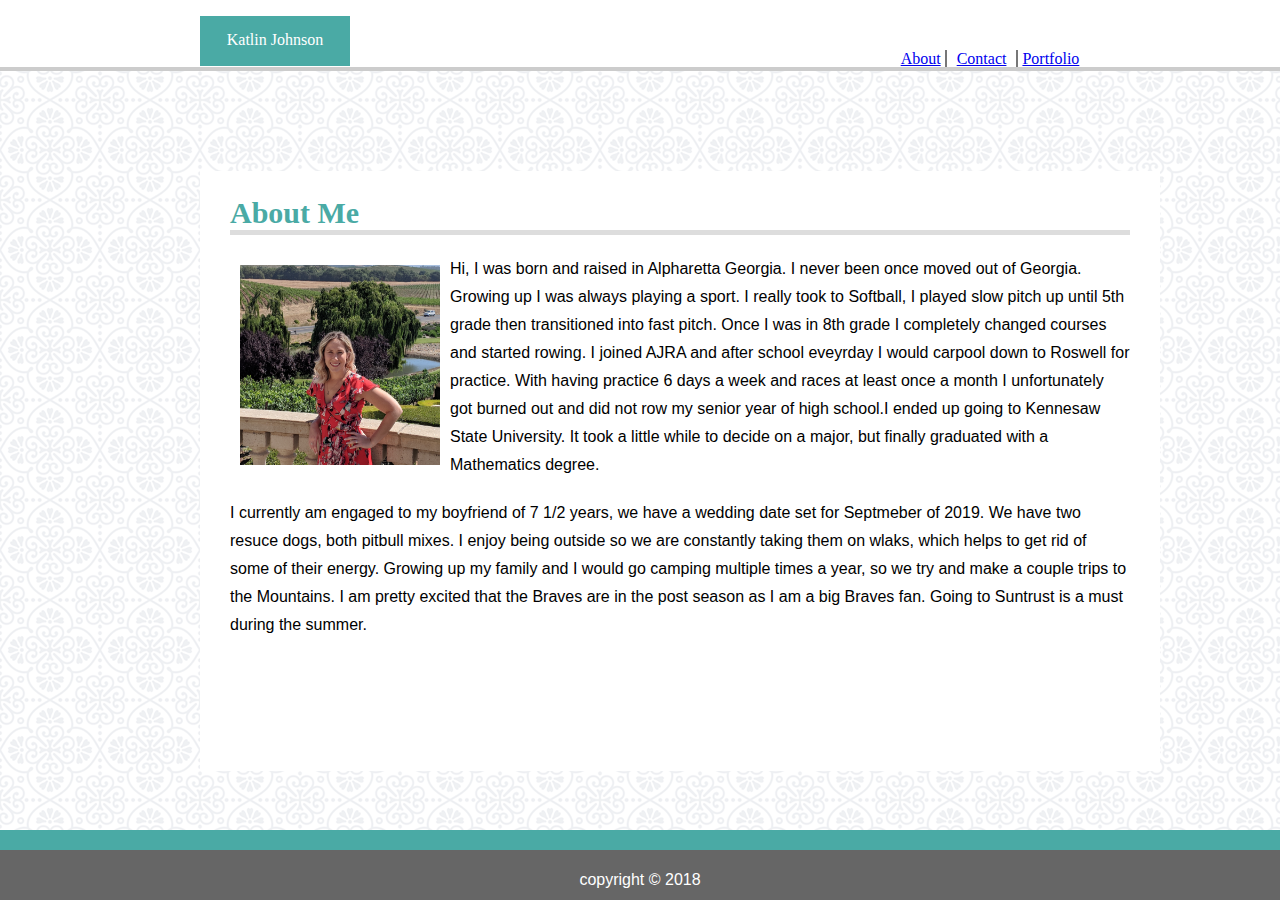
<file: index.html>
<!DOCTYPE html>
<html lang="en">
<head>
    <meta charset="UTF-8">
    <meta name="viewport" content="width=device-width, initial-scale=1.0">
    <meta http-equiv="X-UA-Compatible" content="ie=edge">
    <title>Document</title>
    <link rel="stylesheet" type="text/css" href="./assets/css/style.css">
</head>
<body>

  <header>
    <div>
        <!-- name -->
        <div id="name">
            Katlin Johnson
        </div>
        
        <div class="links">
            <a href="index.html">About</a>
            <a href="contact.html">Contact</a>
            <a href="portfolio.html">Portfolio</a>
        </div>
        
     
    </div>

  </header>


  <main>
    <div>
        
        <div class="home">
                <div class="content">
                    <!--Heading o fparagrapgh-->
                    <h1>About Me</h1>
            
                    <!--picture-->
                    <img class="img" src="./assets/images/MVIMG_20180804_110555 (1).jpg" alt="Picture of myself" width="300" height="300">

                    <!--Body Content-->
                    <p class="p1">
                        Hi, I was born and raised in Alpharetta Georgia. I never been once moved out of Georgia. Growing up I was always playing a sport. 
                        I really took to Softball, I played slow pitch up until 5th grade then transitioned into fast pitch. Once I was in 8th grade I completely
                        changed courses and started rowing. I joined AJRA and after school eveyrday I would carpool down to Roswell for practice. With having
                        practice 6 days a week and races at least once a month I unfortunately got burned out and did not row my senior year of high school.I 
                        ended up going to Kennesaw State University. It took a little while to decide on a major, but finally graduated with a Mathematics degree.</p>
    
                    <p class="wrapper">
                        I currently am engaged to my boyfriend of 7 1/2 years, we have a wedding date set for Septmeber of 2019. We have two resuce dogs, both 
                        pitbull mixes. I enjoy being outside so we are constantly taking them on wlaks, which helps to get rid of some of their energy. Growing up 
                        my family and I would go camping multiple times a year, so we try and make a couple trips to the Mountains. I am pretty excited that the 
                        Braves are in the post season as I am a big Braves fan. Going to Suntrust is a must during the summer.</p>
        
                </div>

        </div>
    </div>
  </main>


  <footer>
    <div>
        <!-- Grayfooter of page -->
        <div class="footer">
            <p>  copyright &copy; 2018</p>
        </div> 
        
    </div>
  </footer>


</body>
</html>
</file>
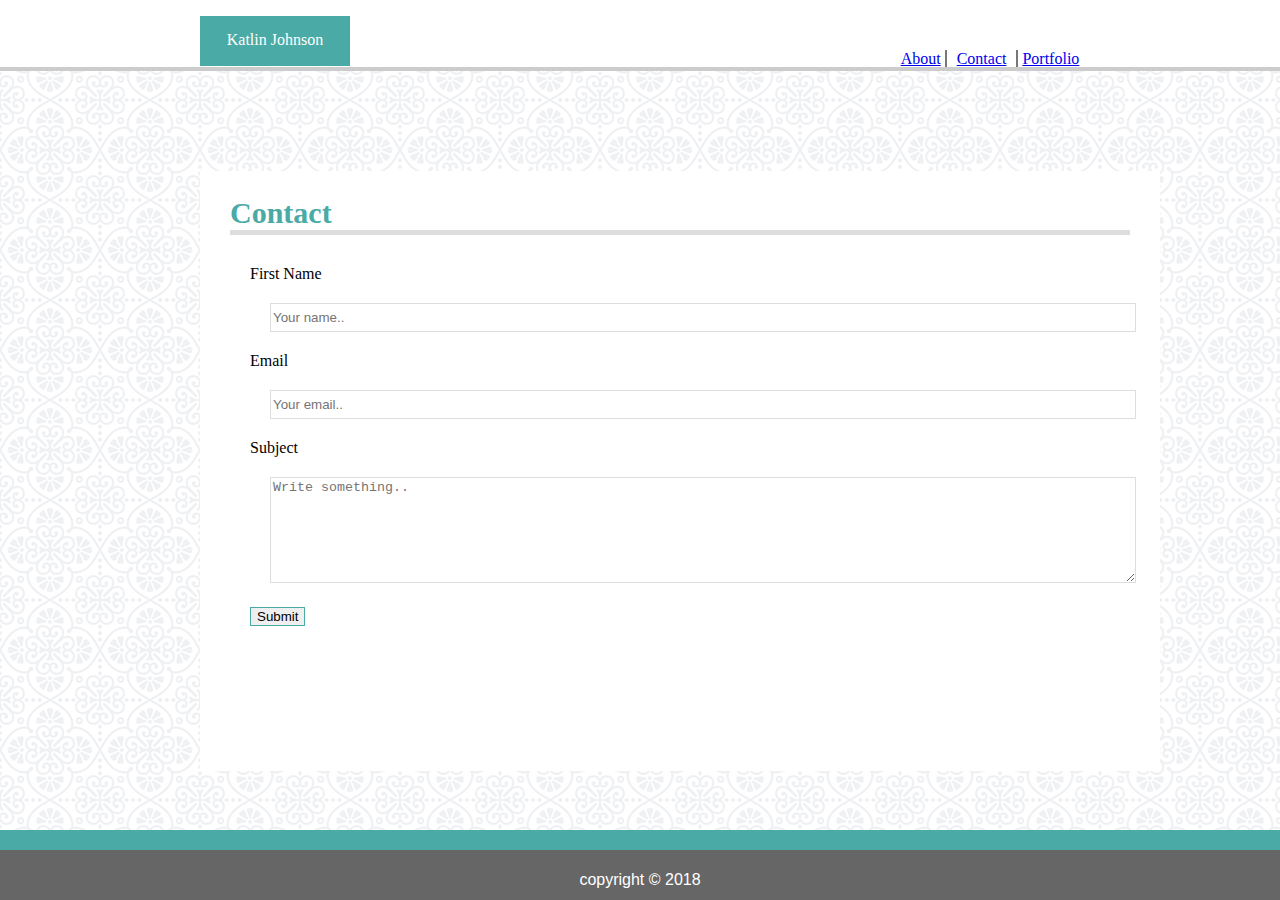
<file: contact.html>
<!DOCTYPE html>
<html lang="en">

<head>
    <meta charset="UTF-8">
    <meta name="viewport" content="width=device-width, initial-scale=1.0">
    <meta http-equiv="X-UA-Compatible" content="ie=edge">

    <meta charset="UTF-8">
    <meta name="viewport" content="width=device-width, initial-scale=1">

    <title>Document</title>
    <link rel="stylesheet" type="text/css" href="./assets/css/style.css">
</head>

<body>

    <header>
        <div>
            <!-- name -->
            <div id="name">
                Katlin Johnson
            </div>

            <div class="links">
                <a href="index.html">About</a>
                <a href="contact.html">Contact</a>
                <a href="portfolio.html">Portfolio</a>
            </div>


        </div>

    </header>


    <main>
        <div>

            <div class="home">
                <div class="content">
                    <!--Heading o fparagrapgh-->
                    <h1>Contact</h1>

                    <!--Body Contact-->
                    <div class="container">
                        <form action="action_page.php">

                            <label for="fname">First Name</label><br>
                            <input type="text" id="fname" name="firstname" placeholder="Your name.." style="width:100%; border: 1px solid #ddd;" class="block"><br>

                            <label for="lname">Email</label><br>
                            <input type="text" id="lname" name="email" placeholder="Your email.." style="width: 100%; border: 1px solid #ddd ;" class="block"><br>

                            <label for="subject">Subject</label><br>
                            <textarea id="subject" name="subject" placeholder="Write something.." style="height:100; width: 100%; border: 1px solid #ddd;" class="blocks"></textarea><br>

                            <input type="submit" value="Submit" style="border: 1px solid #4aaaa5;">

                        </form>
                    </div>


                </div>
            </div>

    </main>

    <footer>
        <div>
            <!-- Grayfooter of page -->
            <div class="footer">
                <p>copyright &copy; 2018 </p>
            </div>
        </div>
    </footer>

</body>

</html>
</file>
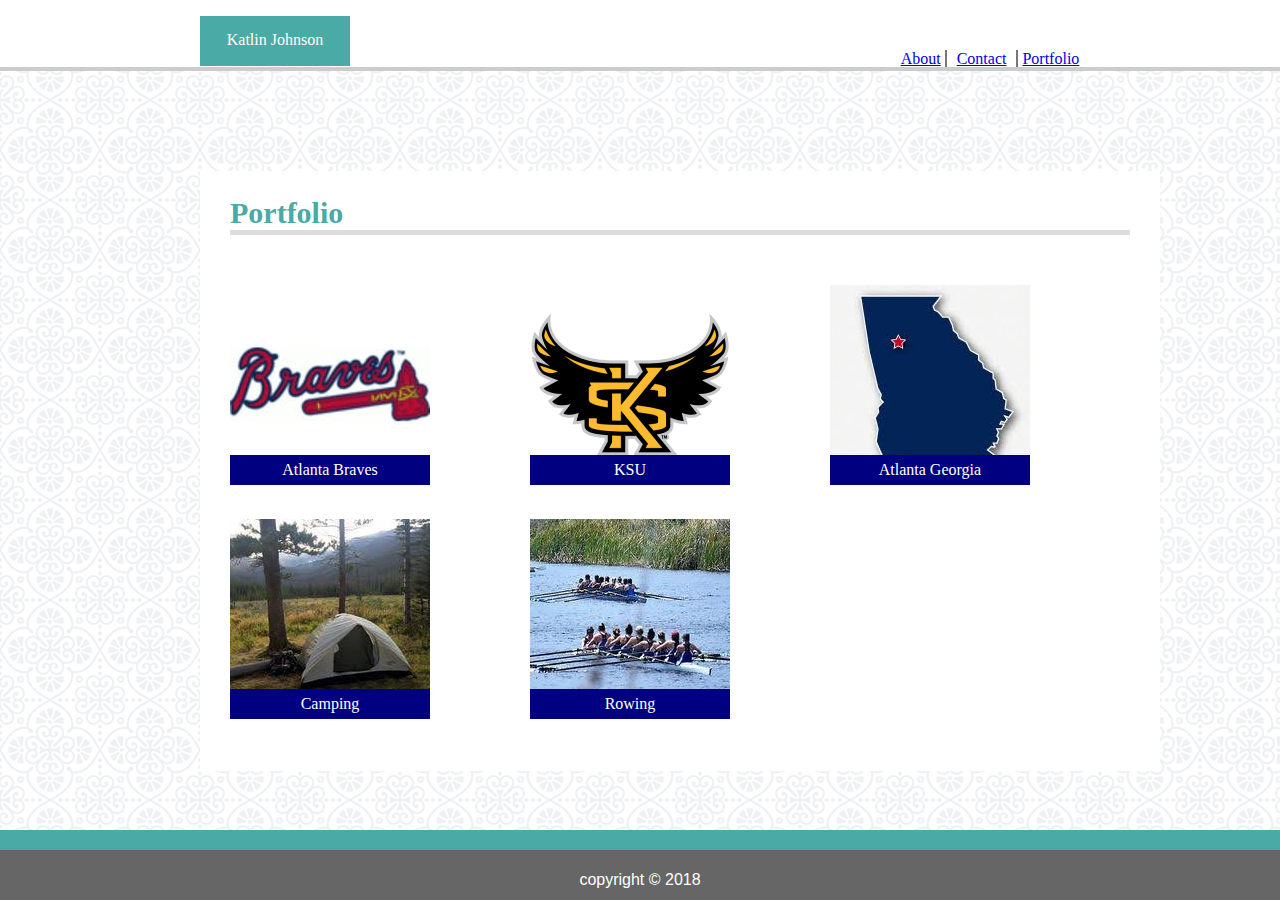
<file: portfolio.html>
<!DOCTYPE html>
<html lang="en">

<head>
    <meta charset="UTF-8">
    <meta name="viewport" content="width=device-width, initial-scale=1.0">
    <meta http-equiv="X-UA-Compatible" content="ie=edge">
    <title>Document</title>
    <link rel="stylesheet" type="text/css" href="./assets/css/style.css">
</head>

<body>

    <header>
        <div>
            <!-- name -->
            <div id="name">
                 Katlin Johnson
            </div>

            <div class="links">
                <a href="index.html">About</a>
                <a href="contact.html">Contact</a>
                <a href="portfolio.html">Portfolio</a>
            </div>


        </div>

    </header>


    <main>


        <div class="home">
            <div class="content">
                <!--Heading o fparagrapgh-->
                <h1>Portfolio</h1>

                <!--picture with ribbon and text-->
                <div class="row">
                    <div class="column">
                        <div class="titletxt">Atlanta Braves</div>
                        <img src="./assets/images/braves.jpeg" alt="Atlanta Braves" class="responsive">
                    </div>
                
                    <div class="column">
                        <div class="titletxt">KSU</div>
                        <img src="./assets/images/ksu.png" alt="KSU" class="responsive">
                    </div>

                    <div class="column">
                        <div class="titletxt">Atlanta Georgia</div>
                        <img src="./assets/images/ga.jpeg" alt="Atlanta Braves" class="responsive">
                    </div>
                </div>

                <div clas="row">
                    <div class="column">
                        <div class="titletxt">Camping</div>
                        <img src="./assets/images/camping.jpeg" alt="Camping" class="responsive">
                    </div>

                    <div class="column">
                        <div class="titletxt">Rowing</div>
                        <img src="./assets/images/rowing.jpeg" alt="Rowing" class="responsive">
                    </div>
                </div>
                
                
            </div>


        </div>


    </main>


    <footer>
        <div>
            <!-- Grayfooter of page -->
            <div class="footer">
                <p>copyright &copy; 2018</p>
            </div>
        </div>
    </footer>

</body>

</html>
</file>
<file: assets/css/style.css>
header {
    position: relative;
    top: 0;
    left: 0;
    margin: 0;
    width: 100%;
    height: 67px;
    text-align: center;
    background: #ffffff;
}

#name {
    font-family: 'Georgia', Times, 'Times New Roman', serif;
    font-size: 20x;
    position: relative;
    left: 200px;
    width: 150px;
    height: 50px;
    bottom: 0px;
    top:16px;
    color: #ffffff;
    text-align: center;
    background: #4aaaa5;
    line-height: 47px;
}

.links a:first-child {
    border-left: 0px none; 
}

.links a:nth-child(even){
    border-left: 2px solid #777777;
    border-right: 2px solid #777777;
    padding-left: 10px;
    padding-right: 10px;
}

.links a:last-child {
    border-right: 0px none; 
    padding-right: 0px;
}

.img{
    position: relative;
    border: 10px solid white;
    float: left;
}

.links{
    position: relative;
    left:350px;
    color: #777777;
    
}

.links a:visited{
    color: #777777;
}

body{
    margin: 0;
    background-image: url("../images/regal.png");
}

.home{
    border-top: 4px solid #cccccc;
    width: 100%;
    height: 100%;
}

h1{
    color: #4aaaa5;
    font-family: 'Georgia', Times, 'Times New Roman', serif;
    font-size: 30px;
    border-bottom: 5px solid  #dddddd;
}

.content{
    background-color: white;
    margin: 100px 300px 100px 200px;
    left: 1000px;
    width: 960px;
    height: 600px;
    padding: 5px 30px 5px 30px ;
    box-sizing: border-box;
}

p{
    margin-bottom: 20px; 
    line-height: 28px;
    font-family: Arial, 'Helvetica Neue', Helvetica, sans-serif;
    
}

footer{
    position: fixed;
    left: 0px;
    bottom: 0px;
    height: 50px;
    width: 100%;
    color:#ffffff;
    border-top: 20px solid #4aaaa5;
    text-align: center;
    background-color: #666666;
    
}

.container{
    padding: 10px 20px 10px 20px;
}

.block{
    margin:20px;
    height: 25px;
}

.blocks{
    margin:20px;
    height: 100px;
}

.column{
    float: left;
    width: 33.33%;
}

.row::after{
    content: "";
    clear:both;
    display: table;
}

.titletxt{
    position: relative;
    left: 0;
    width: 200px;
    padding: 200;
    height: 30px;
    background-color: navy;
    color: #ffffff;
    top: 200px;
    text-align: center;
    line-height: 30px;
}

img{
    height: 200px;
    width: 200px;

}

@media screen and (max-width: 640px) {
    header{
        position: static;
        top: 0;
        left: 0;
        margin: 0;
        width: 640px;
        height: 67px;
        background:#4aaaa5; 
    }
    
    .content{
        width: 550px;
        margin: 20px 60px 20px 20px;
        height: 550px; 
    }

    #name{
        text-align: center;
        top: 0px;
        right: 10px;
        left: 150px;
        ;
    }

    .links{
        left: -55px;
        bottom: 5px;  
    }

    .footer p{
        text-align: center;
        margin: 0px;
    }
    
    p{
        width: 100%;
        line-height: 20px;
        font-size: 12px;
    } 
    
    img{
        height: 100px;
        width: 100px;
    }

    .titletxt{
        position: relative;
        left: 0;
        width: 100px;
        padding: 100;
        height: 30px;
        background-color: navy;
        color: #ffffff;
        top: 100px;
        text-align: center;
        line-height: 30px;
    }
}

@media screen and (max-width: 768px) {
    header{
        position: static;
        top: 0;
        left: 0;
        margin: 0;
        width: 768px;
        height: 67px;
        background:#ffffff; 
    }
    
    .content{
        width: 700px;
        margin: 20px 60px 20px 20px;
        height: 500px;
        padding-bottom: 50px;
        
    }

    #name{
        text-align: center;
        right: 10px;
        left: 25px;
        ;
    }

    .links{
        left: 250px;
        bottom: 5px;
        
    }

    .footer p{
        text-align: center;
        margin: 0px;
    }
    
    p{
        width: 100%;
        line-height: 20px;
        font-size: 12px;
    } 
    
    img{
        height: 100px;
        width: 100px;
    }

    .titletxt{
        position: relative;
        left: 0;
        width: 100px;
        padding: 100;
        height: 30px;
        background-color: navy;
        color: #ffffff;
        top: 100px;
        text-align: center;
        line-height: 30px;
    }

}

@media screen and (max-width: 980px) {
    header{
        position: static;
        top: 0;
        left: 0;
        margin: 0;
        width: 990px;
        height: 67px;
        background:#ffffff; 
    }
    
    .content{
        width: 930px;
        margin: 20px 60px 20px 20px;
        height: 500px;
        padding-bottom: 50px;
        
    }

    #name{
        text-align: center;
        right: 10px;
        left: 25px;
        ;
    }

    .links{
        left: 250px;
        bottom: 5px;
        
    }

    .footer p{
        text-align: center;
        margin: 0px;
    }
    
    p{
        width: 100%;
        line-height: 20px;
        font-size: 19px;
    } 
    
    img{
        height: 100px;
        width: 100px;
    }

    .titletxt{
        position: relative;
        left: 0;
        width: 100px;
        padding: 100;
        height: 30px;
        background-color: navy;
        color: #ffffff;
        top: 100px;
        text-align: center;
        line-height: 30px;
    }
}
</file>
